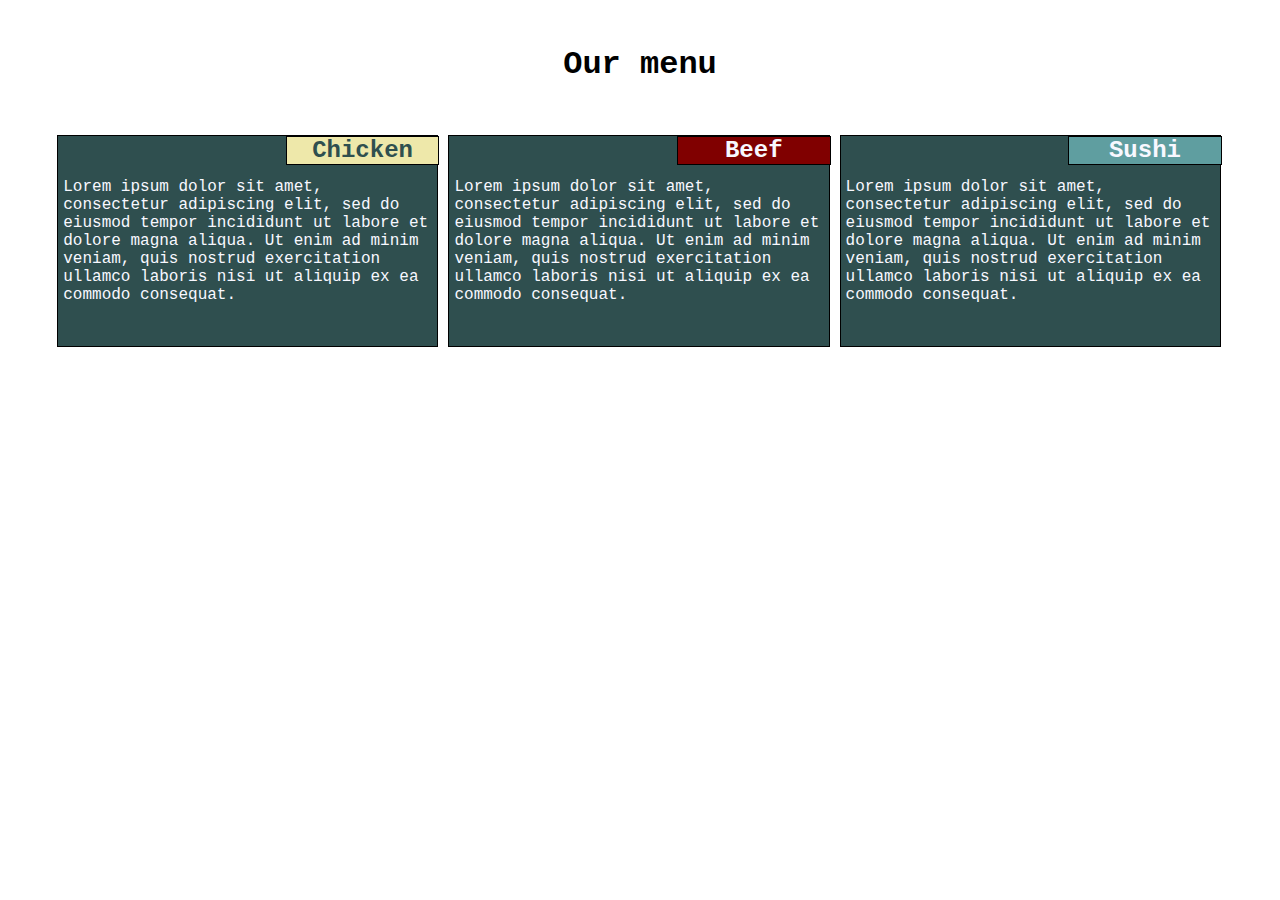
<file: module2-solution/index.html>
<!DOCTYPE html>
<html lang="en" dir="ltr">
<head>
  <link rel="stylesheet" type="text/css" href="css.css">
  <meta charset="utf-8">
  <meta name="viewport" content="width=device-width, initial-scale=1">
  <title>Our menu</title>
</head>
<body>
  <h1>Our menu</h1>
<div class="row">
  <section class="col-lg-1 col-md-2">
    <h2 id="Chicken">Chicken</h2>
    <p>Lorem ipsum dolor sit amet, consectetur adipiscing elit, sed do eiusmod tempor incididunt ut labore et dolore magna aliqua. Ut enim ad minim veniam, quis nostrud exercitation ullamco laboris nisi ut aliquip ex ea commodo consequat.</p>
    </section>
  <section class="col-lg-1 col-md-2">
    <h2 id="Beef">Beef</h2>
    <p>Lorem ipsum dolor sit amet, consectetur adipiscing elit, sed do eiusmod tempor incididunt ut labore et dolore magna aliqua. Ut enim ad minim veniam, quis nostrud exercitation ullamco laboris nisi ut aliquip ex ea commodo consequat.</p>
  </section>
  <section class="col-lg-1 col-md-3">
    <h2 id="Sushi">Sushi</h2>
    <p>Lorem ipsum dolor sit amet, consectetur adipiscing elit, sed do eiusmod tempor incididunt ut labore et dolore magna aliqua. Ut enim ad minim veniam, quis nostrud exercitation ullamco laboris nisi ut aliquip ex ea commodo consequat.</p>
  </section>
</div>
</body>
</html>
</file>
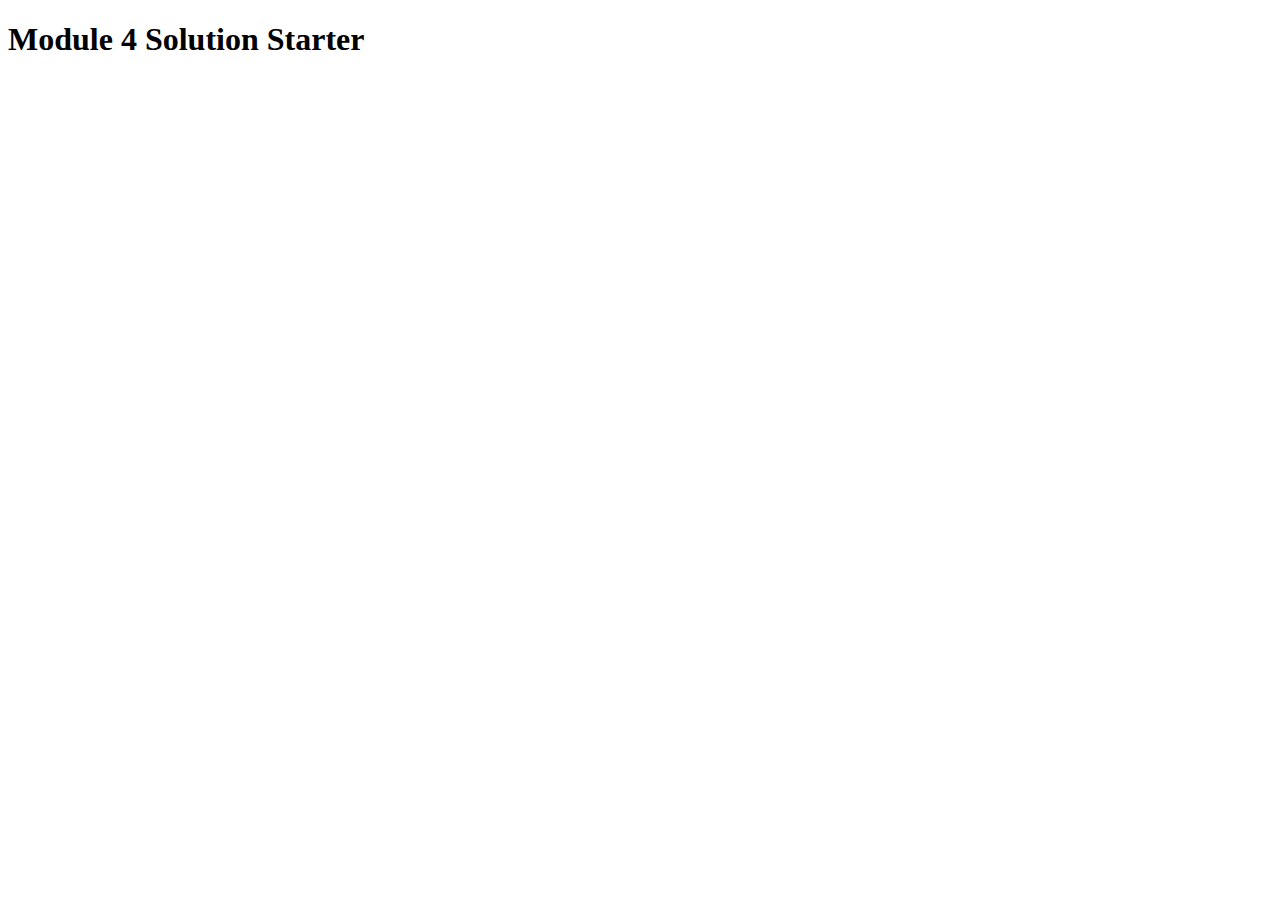
<file: module4-solution/index.html>
<!DOCTYPE html>
<html>
<head>
  <meta charset="utf-8">
  <title>Module 4 Solution Starter</title>
  <script>
    var names = []; // DO NOT REMOVE
  </script>
  <script src="SpeakHello.js"></script>
  <script src="SpeakGoodBye.js"></script>
  <script src="script.js"></script>
</head>
<body>
  <h1>Module 4 Solution Starter</h1>
</body>
</html>
</file>
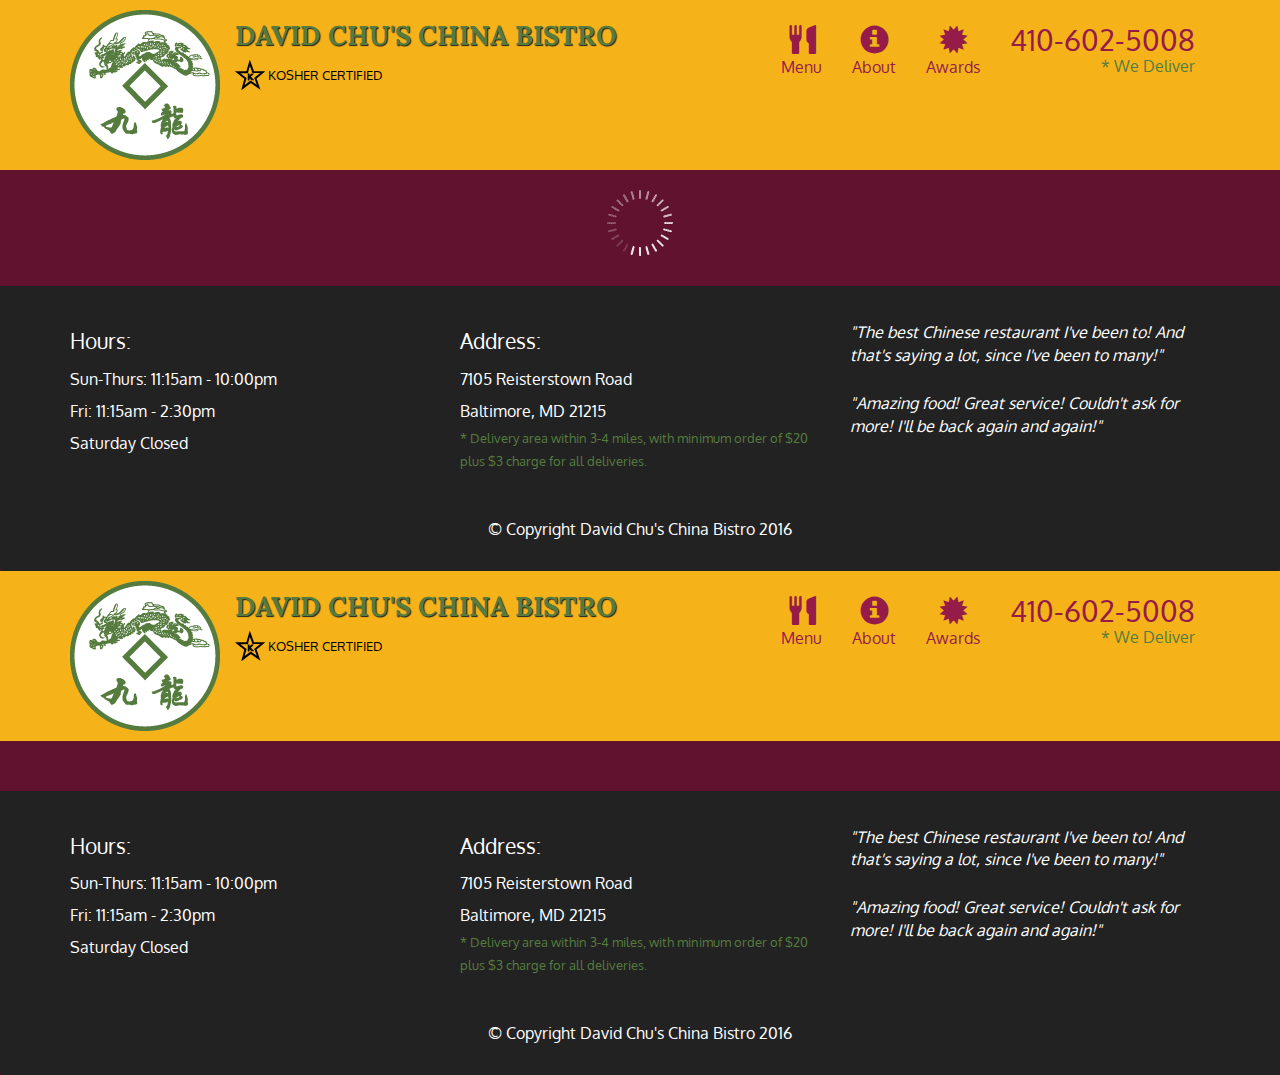
<file: module5-solution/index.html>
<!doctype html>
<html lang="en">
  <head>
    <meta charset="utf-8">
    <meta http-equiv="X-UA-Compatible" content="IE=edge">
    <meta name="viewport" content="width=device-width, initial-scale=1">
    <title>David Chu's China Bistro</title>
    <link rel="stylesheet" href="css/bootstrap.min.css">
    <link rel="stylesheet" href="css/styles.css">
    <link href='https://fonts.googleapis.com/css?family=Oxygen:400,300,700' rel='stylesheet' type='text/css'>
    <link href='https://fonts.googleapis.com/css?family=Lora' rel='stylesheet' type='text/css'>
  </head>
<body>
  <header>
    <nav id="header-nav" class="navbar navbar-default">
      <div class="container">
        <div class="navbar-header">
          <a href="index.html" class="pull-left visible-md visible-lg">
            <div id="logo-img" alt="Logo image"></div>
          </a>

          <div class="navbar-brand">
            <a href="index.html"><h1>David Chu's China Bistro</h1></a>
            <p>
              <img src="images/star-k-logo.png" alt="Kosher certification">
              <span>Kosher Certified</span>
            </p>
          </div>

          <button id="navbarToggle" type="button" class="navbar-toggle collapsed" data-toggle="collapse" data-target="#collapsable-nav" aria-expanded="false">
            <span class="sr-only">Toggle navigation</span>
            <span class="icon-bar"></span>
            <span class="icon-bar"></span>
            <span class="icon-bar"></span>
          </button>
        </div>
        
        <div id="collapsable-nav" class="collapse navbar-collapse">
           <ul id="nav-list" class="nav navbar-nav navbar-right">
            <li id="navHomeButton" class="visible-xs active">
              <a href="index.html">
                <span class="glyphicon glyphicon-home"></span> Home</a>
            </li>
            <li id="navMenuButton">
              <a href="#" onclick="$dc.loadMenuCategories();">
                <span class="glyphicon glyphicon-cutlery"></span><br class="hidden-xs"> Menu</a>
            </li>
            <li>
              <a href="#">
                <span class="glyphicon glyphicon-info-sign"></span><br class="hidden-xs"> About</a>
            </li>
            <li>
              <a href="#">
                <span class="glyphicon glyphicon-certificate"></span><br class="hidden-xs"> Awards</a>
            </li>
            <li id="phone" class="hidden-xs">
              <a href="tel:410-602-5008">
                <span>410-602-5008</span></a><div>* We Deliver</div>
            </li>
          </ul><!-- #nav-list -->
        </div><!-- .collapse .navbar-collapse -->
      </div><!-- .container -->
    </nav><!-- #header-nav -->
  </header>

  <div id="call-btn" class="visible-xs">
    <a class="btn" href="tel:410-602-5008">
    <span class="glyphicon glyphicon-earphone"></span>
    410-602-5008
    </a>
  </div>
  <div id="xs-deliver" class="text-center visible-xs">* We Deliver</div>

  <div id="main-content" class="container"></div>

  <footer class="panel-footer">
    <div class="container">
      <div class="row">
        <section id="hours" class="col-sm-4">
          <span>Hours:</span><br>
          Sun-Thurs: 11:15am - 10:00pm<br>
          Fri: 11:15am - 2:30pm<br>
          Saturday Closed
          <hr class="visible-xs">
        </section>
        <section id="address" class="col-sm-4">
          <span>Address:</span><br>
          7105 Reisterstown Road<br>
          Baltimore, MD 21215
          <p>* Delivery area within 3-4 miles, with minimum order of $20 plus $3 charge for all deliveries.</p>
          <hr class="visible-xs">
        </section>
        <section id="testimonials" class="col-sm-4">
          <p>"The best Chinese restaurant I've been to! And that's saying a lot, since I've been to many!"</p>
          <p>"Amazing food! Great service! Couldn't ask for more! I'll be back again and again!"</p>
        </section>
      </div>
      <div class="text-center">&copy; Copyright David Chu's China Bistro 2016</div>
    </div>
  </footer>

  <!-- jQuery (Bootstrap JS plugins depend on it) -->
  <script src="js/jquery-2.1.4.min.js"></script>
  <script src="js/bootstrap.min.js"></script>
  <script src="js/ajax-utils.js"></script>
  <script src="js/script.js"></script>
</body>
</html>
<!doctype html>
<html lang="en">
  <head>
    <meta charset="utf-8">
    <meta http-equiv="X-UA-Compatible" content="IE=edge">
    <meta name="viewport" content="width=device-width, initial-scale=1">
    <title>David Chu's China Bistro</title>
    <link rel="stylesheet" href="css/bootstrap.min.css">
    <link rel="stylesheet" href="css/styles.css">
    <link href='https://fonts.googleapis.com/css?family=Oxygen:400,300,700' rel='stylesheet' type='text/css'>
    <link href='https://fonts.googleapis.com/css?family=Lora' rel='stylesheet' type='text/css'>
  </head>
<body>
  <header>
    <nav id="header-nav" class="navbar navbar-default">
      <div class="container">
        <div class="navbar-header">
          <a href="index.html" class="pull-left visible-md visible-lg">
            <div id="logo-img" alt="Logo image"></div>
          </a>

          <div class="navbar-brand">
            <a href="index.html"><h1>David Chu's China Bistro</h1></a>
            <p>
              <img src="images/star-k-logo.png" alt="Kosher certification">
              <span>Kosher Certified</span>
            </p>
          </div>

          <button id="navbarToggle" type="button" class="navbar-toggle collapsed" data-toggle="collapse" data-target="#collapsable-nav" aria-expanded="false">
            <span class="sr-only">Toggle navigation</span>
            <span class="icon-bar"></span>
            <span class="icon-bar"></span>
            <span class="icon-bar"></span>
          </button>
        </div>
        
        <div id="collapsable-nav" class="collapse navbar-collapse">
           <ul id="nav-list" class="nav navbar-nav navbar-right">
            <li id="navHomeButton" class="visible-xs active">
              <a href="index.html">
                <span class="glyphicon glyphicon-home"></span> Home</a>
            </li>
            <li id="navMenuButton">
              <a href="#" onclick="$dc.loadMenuCategories();">
                <span class="glyphicon glyphicon-cutlery"></span><br class="hidden-xs"> Menu</a>
            </li>
            <li>
              <a href="#">
                <span class="glyphicon glyphicon-info-sign"></span><br class="hidden-xs"> About</a>
            </li>
            <li>
              <a href="#">
                <span class="glyphicon glyphicon-certificate"></span><br class="hidden-xs"> Awards</a>
            </li>
            <li id="phone" class="hidden-xs">
              <a href="tel:410-602-5008">
                <span>410-602-5008</span></a><div>* We Deliver</div>
            </li>
          </ul><!-- #nav-list -->
        </div><!-- .collapse .navbar-collapse -->
      </div><!-- .container -->
    </nav><!-- #header-nav -->
  </header>

  <div id="call-btn" class="visible-xs">
    <a class="btn" href="tel:410-602-5008">
    <span class="glyphicon glyphicon-earphone"></span>
    410-602-5008
    </a>
  </div>
  <div id="xs-deliver" class="text-center visible-xs">* We Deliver</div>

  <div id="main-content" class="container"></div>

  <footer class="panel-footer">
    <div class="container">
      <div class="row">
        <section id="hours" class="col-sm-4">
          <span>Hours:</span><br>
          Sun-Thurs: 11:15am - 10:00pm<br>
          Fri: 11:15am - 2:30pm<br>
          Saturday Closed
          <hr class="visible-xs">
        </section>
        <section id="address" class="col-sm-4">
          <span>Address:</span><br>
          7105 Reisterstown Road<br>
          Baltimore, MD 21215
          <p>* Delivery area within 3-4 miles, with minimum order of $20 plus $3 charge for all deliveries.</p>
          <hr class="visible-xs">
        </section>
        <section id="testimonials" class="col-sm-4">
          <p>"The best Chinese restaurant I've been to! And that's saying a lot, since I've been to many!"</p>
          <p>"Amazing food! Great service! Couldn't ask for more! I'll be back again and again!"</p>
        </section>
      </div>
      <div class="text-center">&copy; Copyright David Chu's China Bistro 2016</div>
    </div>
  </footer>

  <!-- jQuery (Bootstrap JS plugins depend on it) -->
  <script src="js/jquery-2.1.4.min.js"></script>
  <script src="js/bootstrap.min.js"></script>
  <script src="js/ajax-utils.js"></script>
  <script src="js/script.js"></script>
</body>
</html>
</file>
<file: module2-solution/css.css>
<style type="text/css">
    
    * {
      box-sizing: border-box;
    }

    body {
      font-family: Courier New;
    }


    h1 {
      position: relative;
      text-align: center;
      top: 25px;
      
    }

    section {
     border: 1px solid black;
     background-color: #2F4F4F;
     width: 90%;
     height: 210px;
     margin: 5px;
     font-size: 16px;
     color: #F8F8FF;

     position: relative;
     top: 50px;
     left: 3.5%;
  
    }

    h2 {
      border: 1px solid black;
      width: 40%;
      color: black;
      text-align: center;
      margin: 0px;

      position: relative;
      left: 60%;
    }

    #Chicken {
      background-color: #EEE8AA;
      color: #2F4F4F;
    }
    #Beef {
      background-color: #800000;
      color: #F8F8FF;
    }
    #Sushi {
      background-color: #5F9EA0;
      color: #F8F8FF;
    }

  
    p {
      padding: 5px;
      margin-top: 8px;
    }

  .row {
  width: 100%;
  }

@media (min-width: 992px) {
  .col-lg-1, .col-lg-2, .col-lg-3 {
    float: left;
    border: 1px solid black;
    
  }
  .col-lg-1 {
    width: 30%;
  }
  .col-lg-2 {
    width: 45%;
  }
  .col-lg-3 {
    width: 91.3%;
  }
}
@media (min-width: 768px) and (max-width: 991px) {
  .col-md-1, .col-md-2, .col-md-3 {
    float: left;
    border: 1px solid black;
  }
  .col-md-1 {
    width: 30%;
  }
  .col-md-2 {
    width: 45%;
  }
  .col-md-3 {
    width: 91.3%;
  }
}


  </style>
</file>
<file: module5-solution/css/styles.css>
body {
  font-size: 16px;
  color: #fff;
  background-color: #61122f;
  font-family: 'Oxygen', sans-serif;
}

/** HEADER **/
#header-nav {
  background-color: #f6b319;
  border-radius: 0;
  border: 0;
}

#logo-img {
  background: url('../images/restaurant-logo_large.png') no-repeat;
  width: 150px;
  height: 150px;
  margin: 10px 15px 10px 0;
}

.navbar-brand {
  padding-top: 25px;
}
.navbar-brand h1 { /* Restaurant name */
  font-family: 'Lora', serif;
  color: #557c3e;
  font-size: 1.5em;
  text-transform: uppercase;
  font-weight: bold;
  text-shadow: 1px 1px 1px #222;
  margin-top: 0;
  margin-bottom: 0;
  line-height: .75;
}
.navbar-brand a:hover, .navbar-brand a:focus {
  text-decoration: none;
}
.navbar-brand p { /* Kosher cert */
  color: #000;
  text-transform: uppercase;
  font-size: .7em;
  margin-top: 15px;
}
.navbar-brand p span { /* Star-K */
  vertical-align: middle;
}

#nav-list {
  margin-top: 10px;
}
#nav-list a {
  color: #951C49;
  text-align: center;
}
#nav-list a:hover {
  background: #E7E7E7;
}
#nav-list a span {
  font-size: 1.8em;
}

#phone {
  margin-top: 5px;
}
#phone a { /* Phone number */
  text-align: right;
  padding-bottom: 0;
}
#phone div { /* We Deliver */
  color: #557c3e;
  text-align: right;
  padding-right: 15px;
}

.navbar-header button.navbar-toggle, .navbar-header .icon-bar {
  border: 1px solid #61122f;
}
.navbar-header button.navbar-toggle {
  clear: both;
  margin-top: -30px;
}
/* END HEADER */

/* FOOTER */
.panel-footer {
  margin-top: 30px;
  padding-top: 35px;
  padding-bottom: 30px;
  background-color: #222;
  border-top: 0;
}
.panel-footer div.row {
  margin-bottom: 35px;
}
#hours, #address {
  line-height: 2;
}
#hours > span, #address > span {
  font-size: 1.3em;
}
#address p {
  color: #557c3e;
  font-size: .8em;
  line-height: 1.8;
}
#testimonials {
  font-style: italic;
}
#testimonials p:nth-child(2) {
  margin-top: 25px;
}
/* END FOOTER */



/* HOME PAGE */
.container .jumbotron {
  box-shadow: 0 0 50px #3F0C1F;
  border: 2px solid #3F0C1F;
}

#menu-tile, #specials-tile, #map-tile {
  height: 250px;
  width: 100%;
  margin-bottom: 15px;
  position: relative;
  border: 2px solid #3F0C1F;
  overflow: hidden;
}
#menu-tile:hover, #specials-tile:hover, #map-tile:hover {
  box-shadow: 0 1px 5px 1px #cccccc;
}
#menu-tile {
  background: url('../images/menu-tile.jpg') no-repeat;
  background-position: center;
}
#specials-tile {
  background: url('../images/specials-tile.jpg') no-repeat;
  background-position: center;
}
#menu-tile span, #specials-tile span, #map-tile span {
  position: absolute;
  bottom: 0;
  right: 0;
  width: 100%;
  text-align: center;
  font-size: 1.6em;
  text-transform: uppercase;
  background-color: #000;
  color: #fff;
  opacity: .8;
}
/* END HOME PAGE */

/* MENU CATEGORIES PAGE */
.category-tile { 
  position: relative;
  border: 2px solid #3F0C1F;
  overflow: hidden;
  width: 200px;
  height: 200px;
  margin: 0 auto 15px;
}
.category-tile span {
  position: absolute;
  bottom: 0;
  right: 0;
  width: 100%;
  text-align: center;
  font-size: 1.2em;
  text-transform: uppercase;
  background-color: #000;
  color: #fff;
  opacity: .8;
}
.category-tile:hover {
  box-shadow: 0 1px 5px 1px #cccccc;
}

#menu-categories-title + div {
  margin-bottom: 50px;
}
/* END MENU CATEGORIES PAGE */

/* SINGLE CATEGORY PAGE */
.menu-item-tile {
  margin-bottom: 25px;
}
.menu-item-tile hr {
  width: 80%;
}
.menu-item-tile .menu-item-price {
  font-size: 1.1em;
  text-align: right;
  margin-top: -15px;
  margin-right: -15px;
}
.menu-item-tile .menu-item-price span {
  font-size: .6em;
}
.menu-item-photo {
  position: relative;
  border: 2px solid #3F0C1F; 
  overflow: hidden;
  padding: 0;
  margin-right: -15px;
  margin-left: auto;
  margin-bottom: 20px;
  max-width: 250px;
}
.menu-item-photo div {
  position: absolute;
  bottom: 0;
  right: 0;
  width: 80px;
  background-color: #557c3e;
  text-align: center;
}
.menu-item-description {
  padding-right: 30px;
}
h3.menu-item-title {
  margin: 0 0 10px;
}
.menu-item-details {
  font-size: .9em;
  font-style: italic;
}
/* END SINGLE CATEGORY PAGE */


/********** Large devices only **********/
@media (min-width: 1200px) {
  .container .jumbotron {
    background: url('../images/jumbotron_1200.jpg') no-repeat;
    height: 675px;
  }
}

/********** Medium devices only **********/
@media (min-width: 992px) and (max-width: 1199px) {
  /* Header */
  #logo-img {
    background: url('../images/restaurant-logo_medium.png') no-repeat;
    width: 100px;
    height: 100px;
    margin: 5px 5px 5px 0;
  }
  /* End Header */

  /* Home Page */
  .container .jumbotron {
    background: url('../images/jumbotron_992.jpg') no-repeat;
    height: 558px;
  }
  /* End Home Page */
}

/********** Small devices only **********/
@media (min-width: 768px) and (max-width: 991px) {
  /* Home Page */
  .container .jumbotron {
    background: url('../images/jumbotron_768.jpg') no-repeat;
    height: 432px;
  }
  /* End Home Page */
}

/********** Extra small devices only **********/
@media (max-width: 767px) {
  /* Header */
  .navbar-brand {
    padding-top: 10px;
    height: 80px;
  }
  .navbar-brand h1 { /* Restaurant name */
    padding-top: 10px;
    font-size: 5vw; /* 1vw = 1% of viewport width */
  }
  .navbar-brand p { /* Kosher cert */
    font-size: .6em;
    margin-top: 12px;
  }
  .navbar-brand p img { /* Star-K */
    height: 20px;
  }

  #collapsable-nav a { /* Collapsed nav menu text */
    font-size: 1.2em;
  }
  #collapsable-nav a span { /* Collapsed nav menu glyph */
    font-size: 1em;
    margin-right: 5px;
  }

  #call-btn > a {
    font-size: 1.5em;
    display: block;
    margin: 0 20px;
    padding: 10px;
    border: 2px solid #fff;
    background-color: #f6b319;
    color: #951c49;
  }
  #xs-deliver {
    margin-top: 5px;
    font-size: .7em;
    letter-spacing: .1em;
    text-transform: uppercase;
  }
  /* End Header */

  /* Footer */
  .panel-footer section {
    margin-bottom: 30px;
    text-align: center;
  }
  .panel-footer section:nth-child(3) {
    margin-bottom: 0; /* margin already exists on the whole row */
  }
  .panel-footer section hr {
    width: 50%;
  }
  /* End Footer */

  /* Home Page */
  .container .jumbotron {
    margin-top: 30px;
    padding: 0;
  }
  #menu-tile, #specials-tile {
    width: 360px;
    margin: 0 auto 15px;
  }

  .menu-item-photo {
    margin-right: auto;
  }
  .menu-item-tile .menu-item-price {
    text-align: center;
  }
  .menu-item-description {
    text-align: center;;
  }
}


/********** Super extra small devices Only :-) (e.g., iPhone 4) **********/
@media (max-width: 479px) {
  /* Header */
  .navbar-brand h1 { /* Restaurant name */
    padding-top: 5px;
    font-size: 6vw;
  }
  /* End Header */
  
  /* Home page */
  #menu-tile, #specials-tile {
    width: 280px;
    margin: 0 auto 15px;
  }

  .col-xxs-12 {
    position: relative;
    min-height: 1px;
    padding-right: 15px;
    padding-left: 15px;
    float: left;
    width: 100%;
  }
}
</file>
